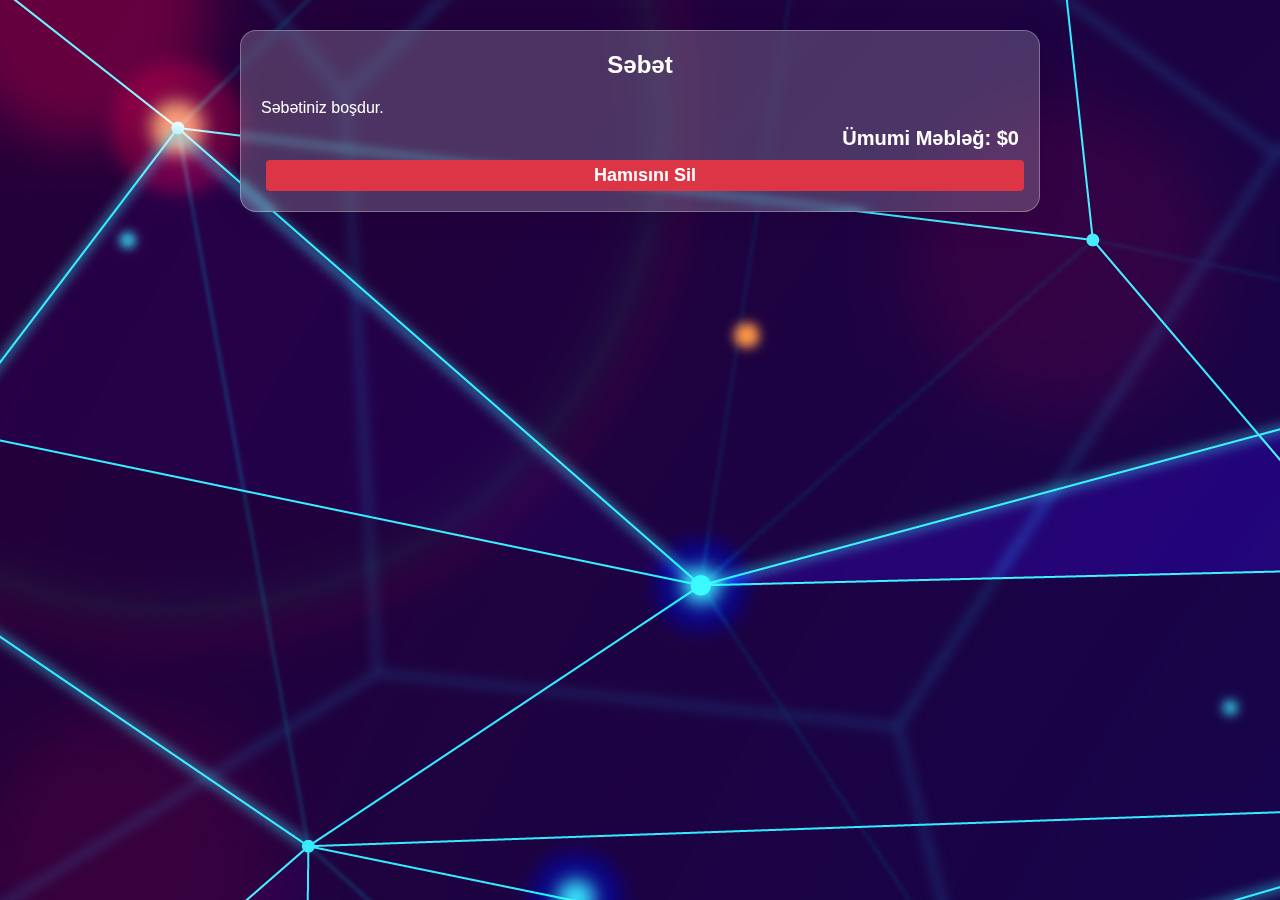
<file: basket.html>
<!DOCTYPE html>
<html lang="en">

<head>
    <meta charset="UTF-8">
    <meta name="viewport" content="width=device-width, initial-scale=1.0">
    <link rel="stylesheet" href="assets/css/basket.css">
    <title>Document</title>
</head>

<body>
    <div class="basket-container">
        <div class="basket-header">
            <h2>Səbət</h2>
        </div>
        <div id="basketItems"></div>
        <div class="total">
            <p>Ümumi Məbləğ: <span id="totalPrice">$0</span></p>
        </div>
        <button id="removeAll" class="d-none">Hamısını Sil</button>

    </div>


    <script src="assets/js/basket.js"></script>
</body>

</html>
</file>
<file: assets/css/basket.css>
* {
    margin: 0;
    padding: 0;
    box-sizing: border-box;
}

body {
    background-image: url(/assets/images/bg.jpg);
    width: 100%;
    height: 100vh;
    font-family: Arial, Helvetica, sans-serif;
    padding-top: 30px;
}



.basket-container {
    color: white;
    max-width: 800px;
    margin: 0 auto;
    padding: 20px;
    background: rgba(255, 255, 255, 0.2);
    border-radius: 16px;
    box-shadow: 0 4px 30px rgba(0, 0, 0, 0.1);
    backdrop-filter: blur(5px);
    -webkit-backdrop-filter: blur(5px);
    border: 1px solid rgba(255, 255, 255, 0.3);
    background: rgba(255, 255, 255, 0.2);
    border-radius: 16px;
    box-shadow: 0 4px 30px rgba(0, 0, 0, 0.1);
    backdrop-filter: blur(5px);
    -webkit-backdrop-filter: blur(5px);
    border: 1px solid rgba(255, 255, 255, 0.3);

}

h2 {
    text-align: center;
    margin-bottom: 20px;

}

.basket-item {
    display: flex;
    align-items: center;
    justify-content: space-between;
    margin-bottom: 15px;
    padding: 15px;
    border: 1px solid #ddd;
    border-radius: 8px;
    position: relative;
}

.basket-item img {
    width: 100px;
    border-radius: 4px;
    height: 100px;
}

.basket-controls {
    display: flex;
    align-items: center;
}

button {
    padding: 5px 10px;
    margin: 0 5px;
    cursor: pointer;
    background-color: #28a745;
    color: #fff;
    border: none;
    border-radius: 4px;
}

button:disabled {
    background-color: #ddd;
    cursor: not-allowed;
}

.remove {
    background-color: #dc3545;
}

#removeAll {
    background-color: #dc3545;
    width: 100%;
    font-size: 18px;
    padding: 5px;
    font-weight: bold;
}
.total{
    width: 100%;
    display: flex;
    justify-content: flex-end;
    font-weight: bold;
    margin: 10px;
    padding-right: 10px;
}
.total p{
    font-size: 20px;
}

#basketImg{
    cursor: pointer;
}
</file>
